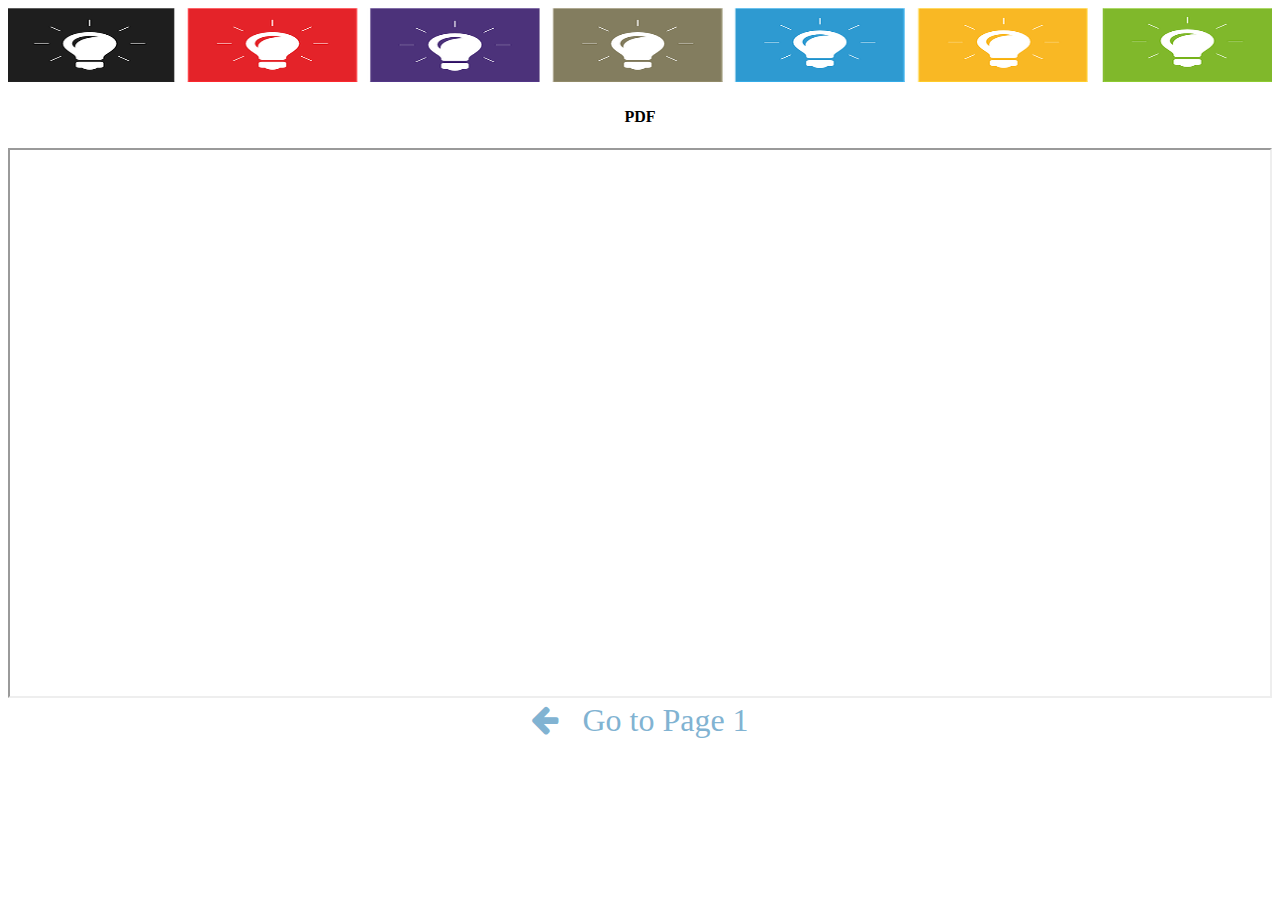
<file: page2.html>
<!DOCTYPE html>
<html lang="en">
<head>
    <meta charset="UTF-8">
    <meta http-equiv="X-UA-Compatible" content="IE=edge">
    <meta name="viewport" content="width=device-width, initial-scale=1.0">
    <link rel ="stylesheet" href="style.css">
    <link rel="stylesheet" href="https://cdnjs.cloudflare.com/ajax/libs/font-awesome/4.7.0/css/font-awesome.min.css">
    <title>Page2</title>
</head>
<body>
    <img src="idea-gdc3b159d9_1280.png" width="100%" height="75px" > 
    <h4 style="text-align: center;">PDF</h4>
    <iframe src="Lorem_ipsum.pdf" width="100%" height="550px">
    </iframe>
    <div class="page2">
        <a href="index.html" class="first after"><i class='fa fa-arrow-left'> &ensp;</i>Go to Page 1</a>
      </div>
</body>
</html>
</file>
<file: style.css>
* {
    box-sizing: border-box;
  }
  
  .flex-container {
    display: flex;
    flex-direction: row;
    font-size: 30px;
    text-align: center;
    padding: 150px;
    padding-bottom: 50px;
  }
  
  .flex-item-left {
    padding: 10px;
    flex: 50%;
    border: 1px solid black;
  }
  
  .flex-item-right {
    background-color: white;
    padding: 50px;
    flex: 50%;
    border: 1px solid black;
  }
  
label , h1
{
    font-size: larger;
    margin: 30px;
}
input
{
    width:300px;
    height: 45px;
    margin: 10px 100px;
    border: 2px solid gainsboro;
    text-align: center;
}
button
{
    background-color: #90c52d;
    padding: 20px;
    margin: 30px;
    border-radius: 30px;
    width: 350px;
    border:transparent;
    cursor: pointer;
}
.img
{
    align-items: center;
}
.page2
{
  text-align: center;
}
a,a:visited,a:hover,a:active{
  position:relative;
  transition:0.5s color ease;
  text-decoration:none;
  color:#81b3d2;
  font-size:2em;
}
a:hover{
  color:#77AD78;
}
a.before:before,a.after:after{
  content: "";
  transition:0.5s all ease;
  position:absolute;
}
a.after:after{
  bottom:-0.25em;
}
a.after:after{
  height:5px;
  height:0.35rem;
  width:0;
  background:#77AD78;
}
a.first:after{
  left:0;
}
a.after:hover:after{
  width:100%;
}
@media (max-width: 800px) {
    .flex-container {
      flex-direction: column;
    }
    h1
    {
        font-size: smaller;
    }
    label
    {
        margin: 0;
    }
    input
    {
        margin: 0;
        width: 100px;
    }
    button
    {
        margin: 10px;
        width: 100px;
    }
  }
  @media (max-width: 529px) {
    .flex-container {
      flex-direction: column;
    }
    h1
    {
        font-size: 12px;
    }
    label
    {
        margin: 0;
    }
    input
    {
        margin: 0;
        width: 100px;
    }
    button
    {
        margin: 10px;
        width: 100px;
    }
    .img
    {
        width:70px;
    }
  }
  @media (max-width: 449px) {
    .flex-container {
      flex-direction: column;
      padding: 20px;
    }
    .flex-item-left {
        padding: 5px;
        flex: 50%;
        border: 1px solid black;
      }
      
      .flex-item-right {
        background-color: white;
        padding: 5px;
        flex: 50%;
        border: 1px solid black;
      }
    h1
    {
        font-size: 12px;
        margin: 0;
    }
    label
    {
        margin: 0;
    }
    input
    {
        margin: 0;
        width: 50px;
    }
    button
    {
        /* margin: 10px; */
        width: 50px;
        padding: 0;
        border-radius: 0;
        font-size: 10px;
    }
    .img
    {
        width:50px;
    }
  }
</file>
